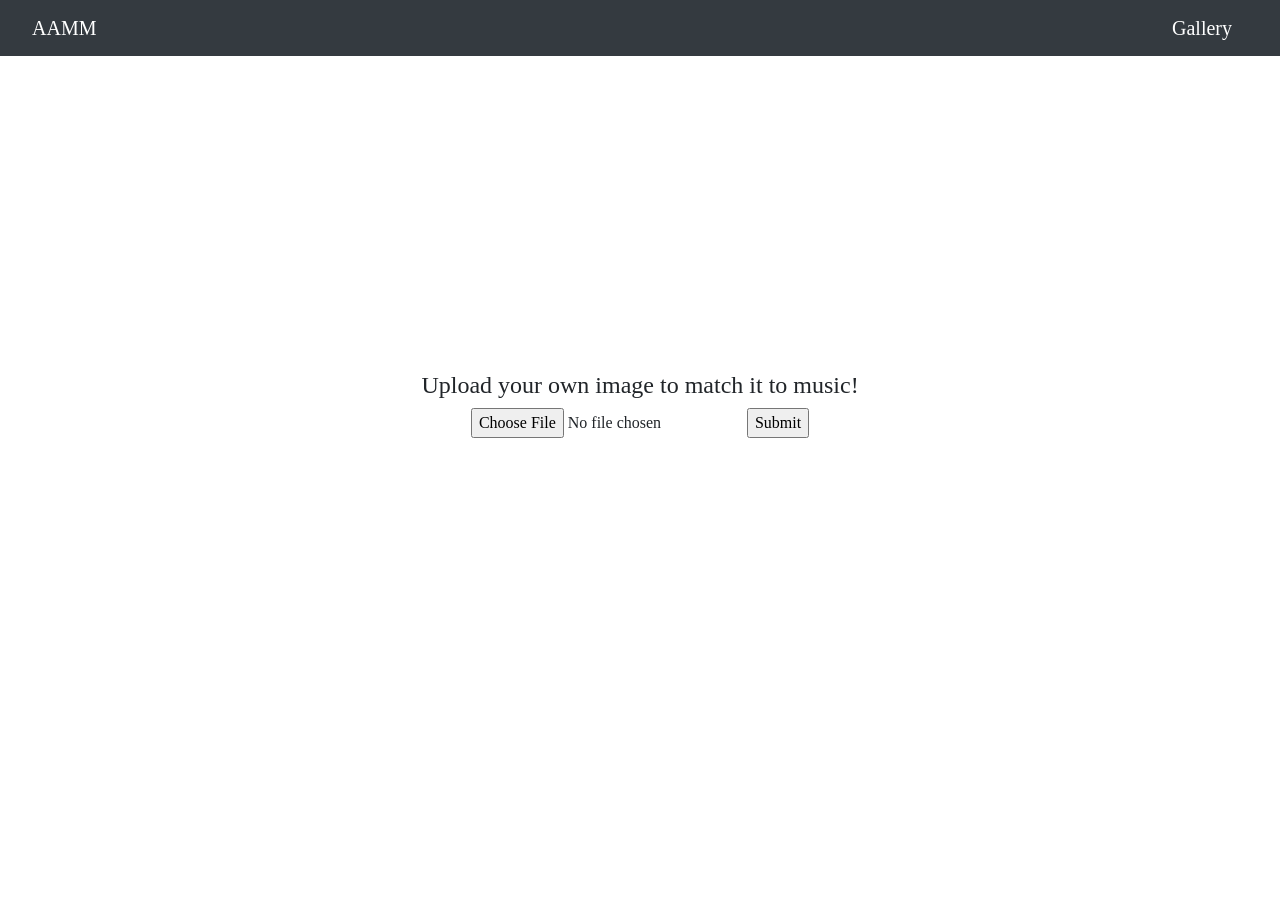
<file: app/templates/upload.html>
<head>
        <link rel="stylesheet" href="https://maxcdn.bootstrapcdn.com/bootstrap/4.0.0/css/bootstrap.min.css" integrity="sha384-Gn5384xqQ1aoWXA+058RXPxPg6fy4IWvTNh0E263XmFcJlSAwiGgFAW/dAiS6JXm" crossorigin="anonymous">
        <link rel="stylesheet" href="../static/styles/style.css">   
        <script src="https://code.jquery.com/jquery-3.2.1.slim.min.js" integrity="sha384-KJ3o2DKtIkvYIK3UENzmM7KCkRr/rE9/Qpg6aAZGJwFDMVNA/GpGFF93hXpG5KkN" crossorigin="anonymous"></script>
        <script src="https://cdnjs.cloudflare.com/ajax/libs/popper.js/1.12.9/umd/popper.min.js" integrity="sha384-ApNbgh9B+Y1QKtv3Rn7W3mgPxhU9K/ScQsAP7hUibX39j7fakFPskvXusvfa0b4Q" crossorigin="anonymous"></script>
        <script src="https://maxcdn.bootstrapcdn.com/bootstrap/4.0.0/js/bootstrap.min.js" integrity="sha384-JZR6Spejh4U02d8jOt6vLEHfe/JQGiRRSQQxSfFWpi1MquVdAyjUar5+76PVCmYl" crossorigin="anonymous"></script> 
        <script src="https://sdk.scdn.co/spotify-player.js"></script>
    
        <title>welcome</title>
    </head>
    <body>
        <!-- <h1>wahoo hi</h1> -->
        <nav class="navbar navbar-dark bg-dark">
            <a class="navbar-brand" href="/">
                AAMM
            </a>
            <a class="navbar-brand" href="/random">
                Gallery
            </a>
        </nav>
        <div id="caption-wrapper">
            <h4>Upload your own image to match it to music!</h4>
        </div>
        <div id="form-wrapper">
            <form action="/upload-action" method="post" enctype="multipart/form-data">
                <input type="file" name="pic" accept="image/*">
                <input type="submit">
            </form>
        </div>
        <!-- <div class="input-group">
                <div class="input-group-prepend">
                  <span class="input-group-text" id="inputGroupFileAddon01">Upload</span>
                </div>
                <div class="custom-file">
                  <input type="file" class="custom-file-input" id="inputGroupFile01"
                    aria-describedby="inputGroupFileAddon01">
                  <label class="custom-file-label" for="inputGroupFile01">Choose file</label>
                </div>
        </div> -->
    </body>
</file>
<file: app/static/styles/style.css>
body {
    font-family: Helvetica Neue; 
    width: 100%;
    
}

.img-wrapper {
    position: relative
}
#up-wrapper {
    display:flex;
    justify-content: center;
    align-items: center;
    width: 100vw;
    height:auto;
    margin-top: 5vh;
}

#caption-wrapper {
    display:flex;
    justify-content: center;
    align-items: center;
    margin-top: 35vh;
}
#form-wrapper {
    display:flex;
    justify-content: center;
    align-items: center;
}
#wrapper {
    display:flex;
    justify-content: center;
    align-items: center;
    width: 100vw;
    height:auto;
    margin-top: 0;
    margin-bottom: 5vh;
}


.card-img-overlay {
    display: none;
    color: #f1f1f1;
    background: #343A40;
    opacity: 0.7;
    text-align: center;
    height: 100%;
    position: absolute;
}

.img-wrapper:hover .card-img-overlay {
    display: block;
}

#player {
    display:flex;
    justify-content: center;
    align-items: center;
    width: 100vw;
    height:auto;
    margin-top: 5vh;
}

.card {
    margin-left: 2vw;
    margin-right: 2vw;
    display:flex;
    justify-content: center;
    align-items: center;
    background: #343A40;
}

  
img {
    max-width: 100%;
    max-height: 50vh;
}


.card-body {
    padding: 0;
}

a {
    text-decoration: none;
    display: inline-block;
    padding: 8px 16px;
}
  
a:hover {
    background-color: #f1f1f1;
    color: #343A40;
}

.previous {
    background-color: #343A40;
    color: #f1f1f1;
}

.next {
    background-color: #343A40;
    color: #f1f1f1;
}
  
.round {
    border-radius: 50%;
}
</file>
